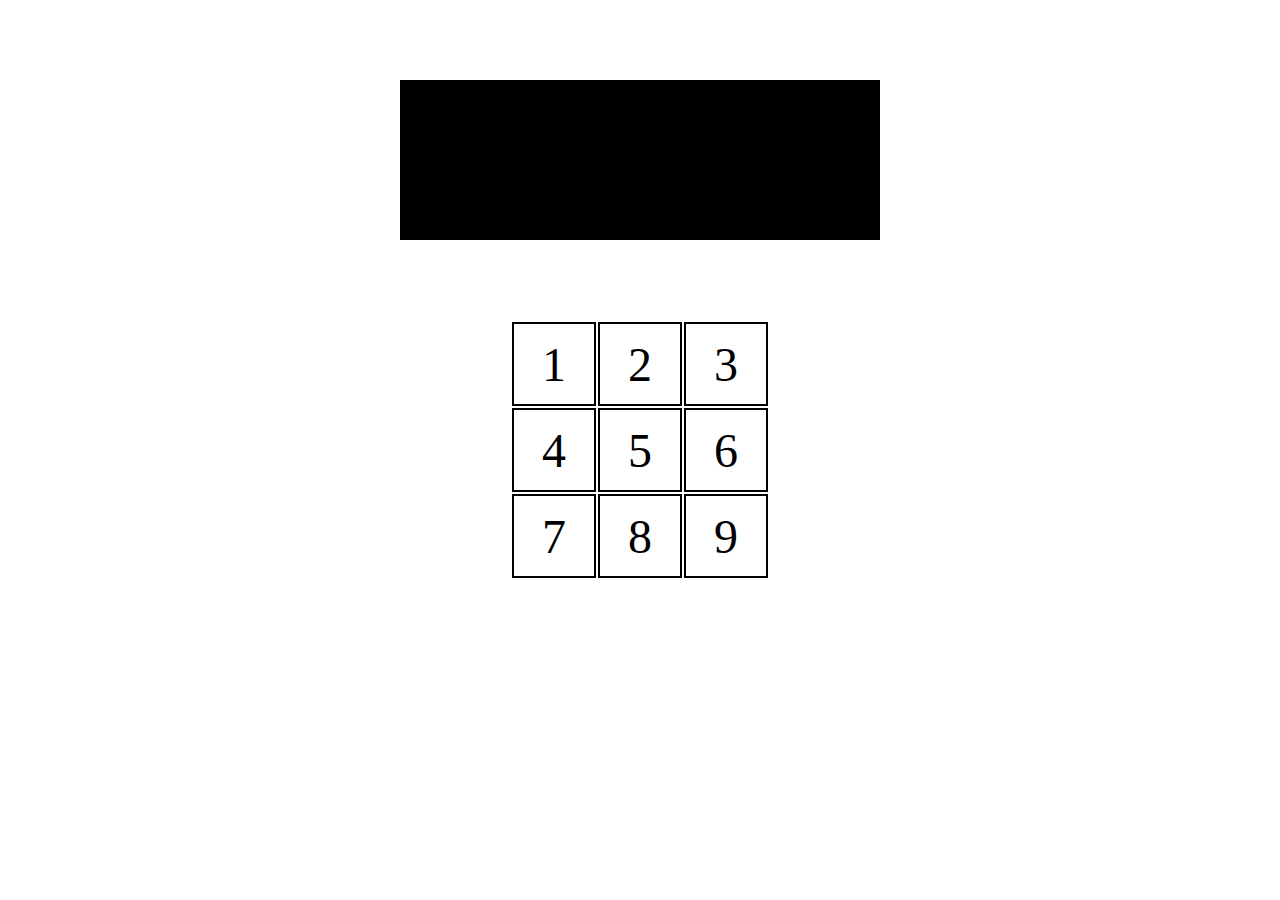
<file: index.html>
<!DOCTYPE html>
<html lang="fr">
<head>
    <meta charset="UTF-8">
    <meta name="viewport" content="width=device-width, initial-scale=1.0">
    <link rel="stylesheet" href="digicode.css">
    <script src="digicode.js" defer></script>
    <title>Digicode</title>
</head>
<body>
    <center><div class="appareil">
        <div class="affichage"></div>
        <div class="keyboard">
            <table>
                <tr>
                    <td class="btn" id="1"></td>
                    <td class="btn" id="2"></td>
                    <td class="btn" id="3"></td>
                </tr>
                <tr>
                    <td class="btn" id="4"></td>
                    <td class="btn" id="5"></td>
                    <td class="btn" id="6"></td>
                </tr>
                <tr>
                    <td class="btn" id="7"></td>
                    <td class="btn" id="8"></td>
                    <td class="btn" id="9"></td>
                </tr>
            </table>
            
        </div>
    </div></center>
    
</body>
</html>
</file>
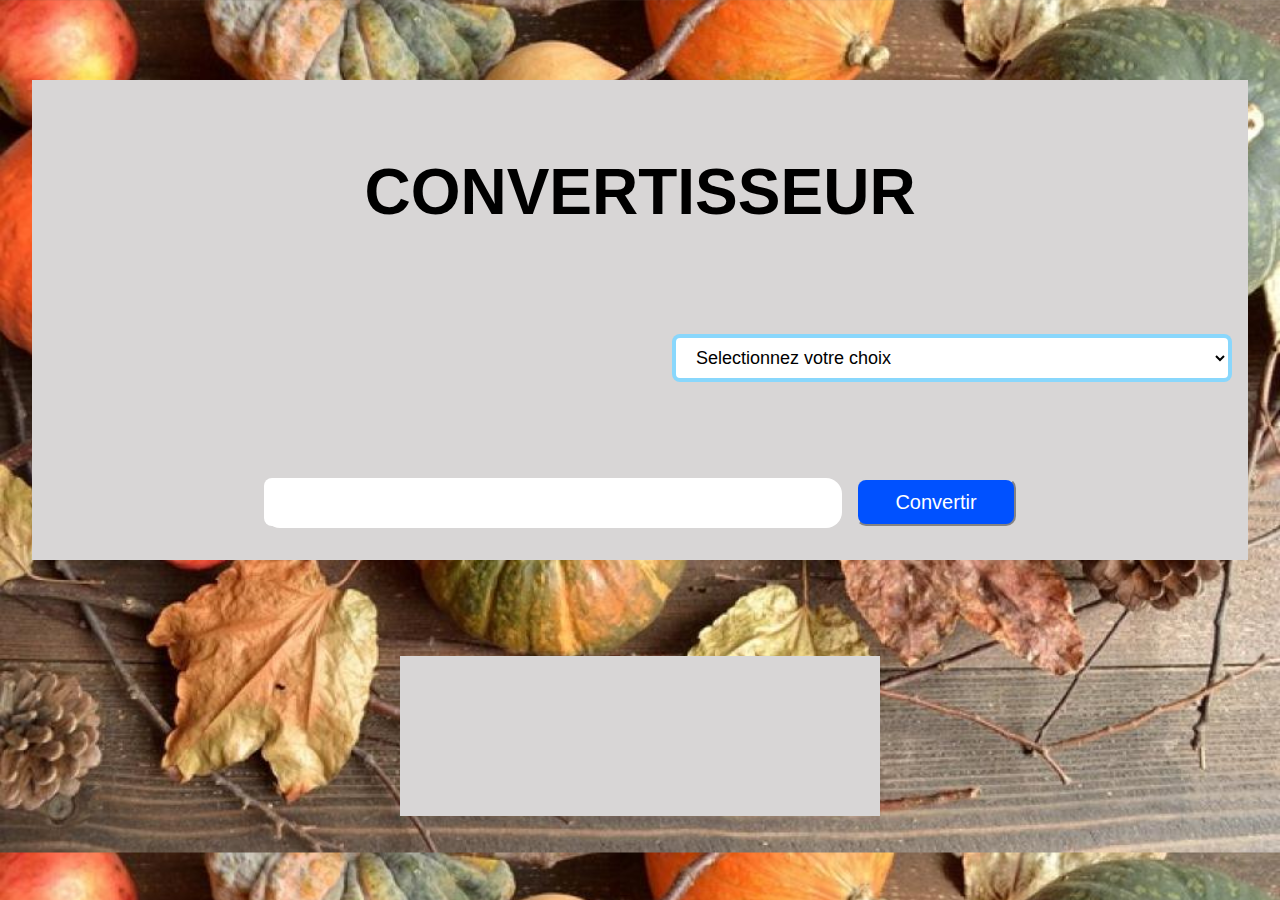
<file: convertisseur.html>
<!DOCTYPE html>
<html lang="fr">
<head>
    <meta charset="UTF-8">
    <meta name="viewport" content="width=device-width, initial-scale=1.0">
    <link rel="stylesheet" href="convertisseur.css" href="https://cdn.jsdelivr.net/npm/bootstrap@5.3.2/dist/css/bootstrap.min.css">
    <script src="convertisseur.js" href="	https://cdn.jsdelivr.net/npm/bootstrap@5.3.2/dist/js/bootstrap.bundle.min.js" defer></script>
    <title>Convertisseur</title>
</head>
<body>
    <div class="cadre">
        <div class="conv">
            <h1>CONVERTISSEUR</h1>
        </div>
        <div class="metrique">
        <select id="unite" aria-label="Large select example">
            <option>Selectionnez votre choix</option>
            <option value="m">m en cm</option>
            <option value="cm">cm en m</option>
            <option value="L">L en ml</option>
            <option value="ml">ml en L</option> 
            <option value="g">g en mg</option>          
            <option value="mg">mg en g</option>            
        </select>
        </div>    
        <div class="val_conv">
            <div class="valeur">
                <input class="enter_valeur" type="number">
            </div>
            <div class="convertir">
                <button type="submit" class="conv_button">Convertir</button>   
            </div>            
        </div>        
    </div>
    <div class="cadre_res">
        <div class="resultat">
            
        </div>
    </div>    
</body>
</html>
</file>
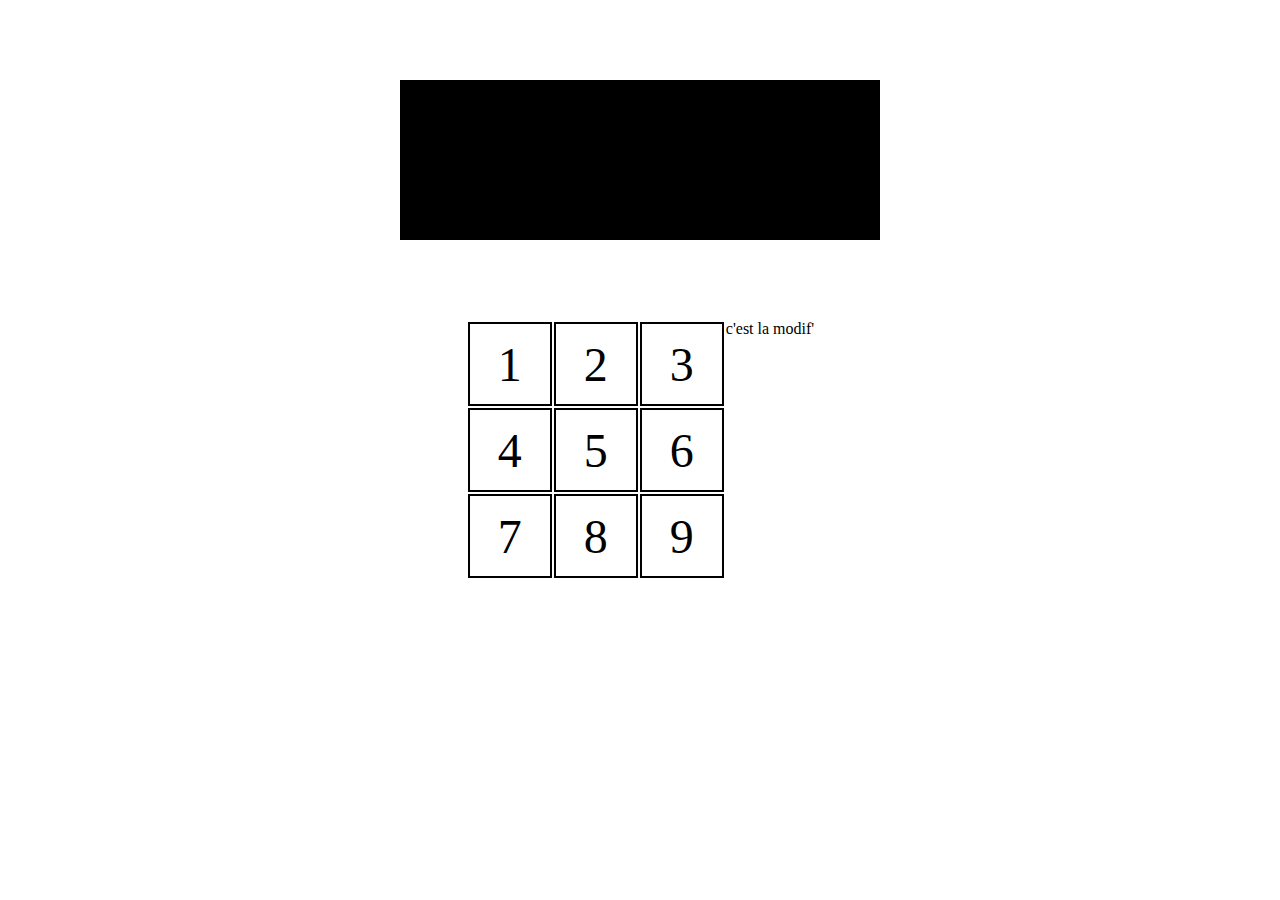
<file: digicode.html>
<!DOCTYPE html>
<html lang="fr">
<head>
    <meta charset="UTF-8">
    <meta name="viewport" content="width=device-width, initial-scale=1.0">
    <link rel="stylesheet" href="/digicode.css">
    <script src="digicode.js" defer></script>
    <title>Digicode</title>
</head>
<body>
    <center><div class="appareil">
        <div class="affichage"></div>
        <div class="keyboard">
            <table>
                <tr>
                    <td class="btn" id="1"></td>
                    <td class="btn" id="2"></td>
                    <td class="btn" id="3"></td>
                </tr>
                <tr>
                    <td class="btn" id="4"></td>
                    <td class="btn" id="5"></td>
                    <td class="btn" id="6"></td>
                </tr>
                <tr>
                    <td class="btn" id="7"></td>
                    <td class="btn" id="8"></td>
                    <td class="btn" id="9"></td>
                </tr>
            </table>
            <div>c'est la modif'</div>
        </div>
    </div></center>
    
</body>
</html>
</file>
<file: digicode.css>
*{
    margin: 0;
    padding: 0;
}

.appareil{
    height: 50rem;
    width: 50%;
    display: flex;
    flex-direction: column;
    align-items: center;
}

.affichage{
    margin-top: 5rem;
    height: 10rem;
    width: 30rem;
    font-size: 5rem;
    background-color: black;
    color: white;
    display: flex;
    justify-content: center;
    align-items: center;
}

.keyboard{
    margin-top: 5rem;
    display: flex;
    
}

.btn{
    height: 5rem;
    width: 5rem;
    border: 2px solid black;
    text-align: center;
    font-size: 3rem;
}
</file>
